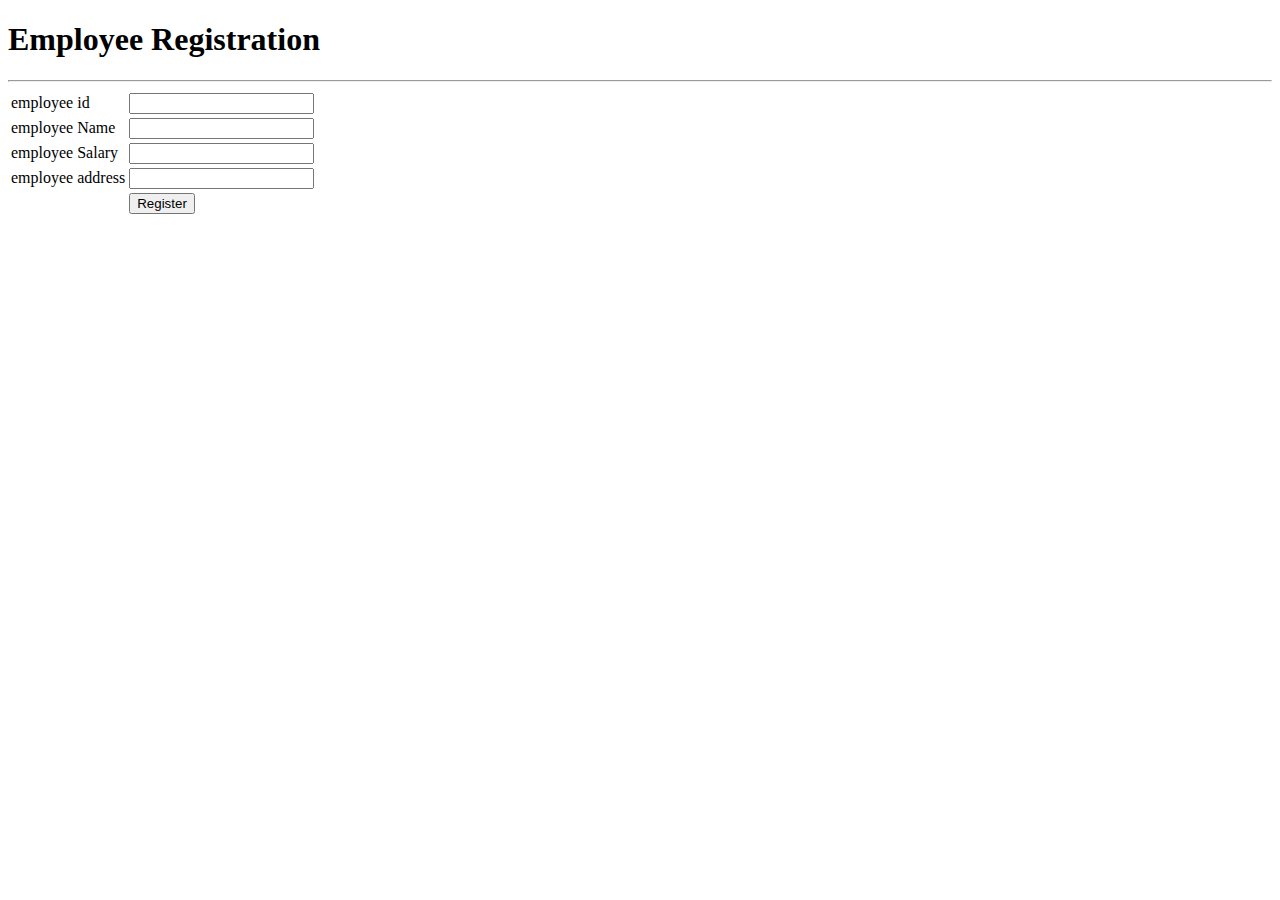
<file: MyApp/templates/home.html>
<!DOCTYPE html>
<html lang="en">
<head>
    <meta charset="UTF-8">
    <meta name="viewport" content="width=<device-width>, initial-scale=1.0">
    <title>Document</title>
</head>
<form method="post" action="./savedata">  <!-- that is important-->
<body>
    <h1>Employee Registration</h1><hr>
    <table>
        <tr>
            <td>employee id</td>
            <td><input type="text" name="eid"></td>
        </tr>
        <tr>
            <td>employee Name</td>
            <td><input type="text" name="ename"></td>
        </tr>  
        </tr>
        <tr>
            <td>employee Salary</td>
            <td><input type="text" name="esal"></td>
        </tr>
        <tr>
            <td>employee address</td>
            <td><input type="text" name="eaddrr"></td>
        </tr>
        <tr>
            <td></td>
            <td><input type="submit" name="Register" Value="Register" > </td>
        </tr>
    </table>
</form>

</body>
</html>
</file>
